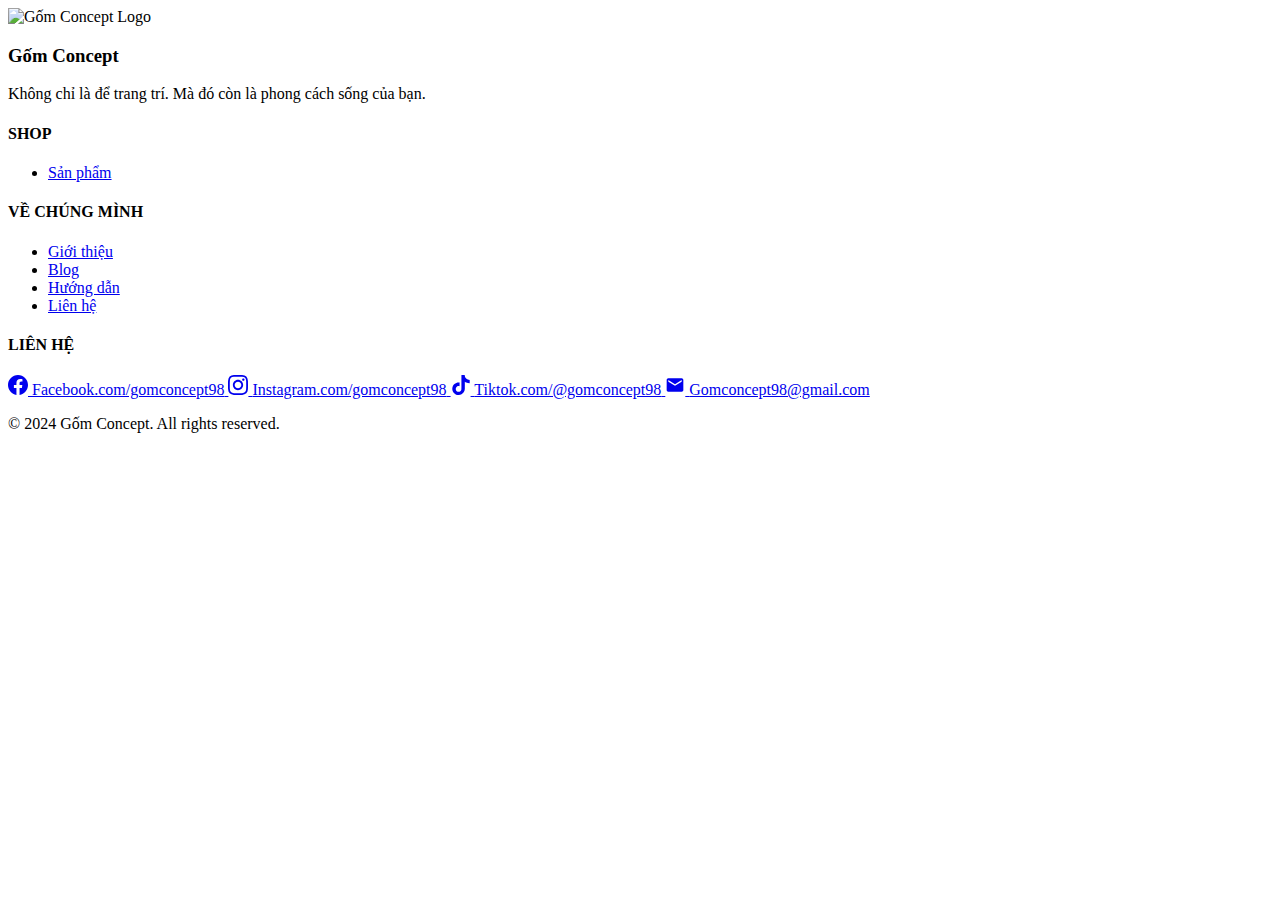
<file: src/main/resources/templates/fragments/footer.html>
<!DOCTYPE html>
<html xmlns:th="http://www.thymeleaf.org">
<body>
    <footer th:fragment="footer" class="footer">
        <div class="footer-container">
            <!-- Logo bên trái -->
            <div class="footer-logo">
                <div class="footer-logo-image">
                    <img th:src="@{/img/logo.jpg}" alt="Gốm Concept Logo" class="logo-img">
                </div>
                <div class="footer-logo-text">
                    <h3>Gốm Concept</h3>
                    <p>Không chỉ là để trang trí. Mà đó còn là phong cách sống của bạn.</p>
                </div>
            </div>
            
            <!-- Shop Links -->
            <div class="footer-section">
                <h4>SHOP</h4>
                <ul class="footer-links">
                    <li><a href="/products">Sản phẩm</a></li>
                </ul>
            </div>
            
            <!-- About Links -->
            <div class="footer-section">
                <h4>VỀ CHÚNG MÌNH</h4>
                <ul class="footer-links">
                    <li><a href="/about">Giới thiệu</a></li>
                    <li><a href="/blog">Blog</a></li>
                    <li><a href="/tutorials">Hướng dẫn</a></li>
                    <li><a href="/contact">Liên hệ</a></li>
                </ul>
            </div>
            
            <!-- Social & Contact -->
            <div class="footer-section">
                <h4>LIÊN HỆ</h4>
                <div class="footer-social">
                    <a href="https://facebook.com/gomconcept98" class="social-link" target="_blank">
                        <span class="social-icon">
                            <svg width="20" height="20" viewBox="0 0 24 24" fill="currentColor">
                                <path d="M24 12.073c0-6.627-5.373-12-12-12s-12 5.373-12 12c0 5.99 4.388 10.954 10.125 11.854v-8.385H7.078v-3.47h3.047V9.43c0-3.007 1.792-4.669 4.533-4.669 1.312 0 2.686.235 2.686.235v2.953H15.83c-1.491 0-1.956.925-1.956 1.874v2.25h3.328l-.532 3.47h-2.796v8.385C19.612 23.027 24 18.062 24 12.073z"/>
                            </svg>
                        </span>
                        <span class="social-text">Facebook.com/gomconcept98</span>
                    </a>
                    <a href="https://instagram.com/gomconcept98" class="social-link" target="_blank">
                        <span class="social-icon">
                            <svg width="20" height="20" viewBox="0 0 24 24" fill="currentColor">
                                <path d="M12 2.163c3.204 0 3.584.012 4.85.07 3.252.148 4.771 1.691 4.919 4.919.058 1.265.069 1.645.069 4.849 0 3.205-.012 3.584-.069 4.849-.149 3.225-1.664 4.771-4.919 4.919-1.266.058-1.644.07-4.85.07-3.204 0-3.584-.012-4.849-.07-3.26-.149-4.771-1.699-4.919-4.92-.058-1.265-.07-1.644-.07-4.849 0-3.204.013-3.583.07-4.849.149-3.227 1.664-4.771 4.919-4.919 1.266-.057 1.645-.069 4.849-.069zm0-2.163c-3.259 0-3.667.014-4.947.072-4.358.2-6.78 2.618-6.98 6.98-.059 1.281-.073 1.689-.073 4.948 0 3.259.014 3.668.072 4.948.2 4.358 2.618 6.78 6.98 6.98 1.281.058 1.689.072 4.948.072 3.259 0 3.668-.014 4.948-.072 4.354-.2 6.782-2.618 6.979-6.98.059-1.28.073-1.689.073-4.948 0-3.259-.014-3.667-.072-4.947-.196-4.354-2.617-6.78-6.979-6.98-1.281-.059-1.69-.073-4.949-.073zm0 5.838c-3.403 0-6.162 2.759-6.162 6.162s2.759 6.163 6.162 6.163 6.162-2.759 6.162-6.163c0-3.403-2.759-6.162-6.162-6.162zm0 10.162c-2.209 0-4-1.79-4-4 0-2.209 1.791-4 4-4s4 1.791 4 4c0 2.21-1.791 4-4 4zm6.406-11.845c-.796 0-1.441.645-1.441 1.44s.645 1.44 1.441 1.44c.795 0 1.439-.645 1.439-1.44s-.644-1.44-1.439-1.44z"/>
                            </svg>
                        </span>
                        <span class="social-text">Instagram.com/gomconcept98</span>
                    </a>
                    <a href="https://tiktok.com/@gomconcept98" class="social-link" target="_blank">
                        <span class="social-icon">
                            <svg width="20" height="20" viewBox="0 0 24 24" fill="currentColor">
                                <path d="M12.525.02c1.31-.02 2.61-.01 3.91-.02.08 1.53.63 3.09 1.75 4.17 1.12 1.11 2.7 1.62 4.24 1.79v4.03c-1.44-.05-2.89-.35-4.2-.97-.57-.26-1.1-.59-1.62-.93-.01 2.92.01 5.84-.02 8.75-.08 1.4-.54 2.79-1.35 3.94-1.31 1.92-3.58 3.17-5.91 3.21-1.43.08-2.86-.31-4.08-1.03-2.02-1.19-3.44-3.37-3.65-5.71-.02-.5-.03-1-.01-1.49.18-1.9 1.12-3.72 2.58-4.96 1.66-1.44 3.98-2.13 6.15-1.72.02 1.48-.04 2.96-.04 4.44-.99-.32-2.15-.23-3.02.37-.63.41-1.11 1.04-1.36 1.75-.21.51-.15 1.07-.14 1.61.24 1.64 1.82 3.02 3.5 2.87 1.12-.01 2.19-.66 2.77-1.61.19-.33.4-.67.41-1.06.1-1.79.06-3.57.07-5.36.01-4.03-.01-8.05.02-12.07z"/>
                            </svg>
                        </span>
                        <span class="social-text">Tiktok.com/@gomconcept98</span>
                    </a>
                    <a href="mailto:info@gomconcept.com" class="social-link">
                        <span class="social-icon">
                            <svg width="20" height="20" viewBox="0 0 24 24" fill="currentColor">
                                <path d="M20 4H4c-1.1 0-1.99.9-1.99 2L2 18c0 1.1.9 2 2 2h16c1.1 0 2-.9 2-2V6c0-1.1-.9-2-2-2zm0 4l-8 5-8-5V6l8 5 8-5v2z"/>
                            </svg>
                        </span>
                        <span class="social-text">Gomconcept98@gmail.com</span>
                    </a>
                </div>
            </div>
        </div>
        
        <!-- Copyright -->
        <div class="footer-bottom">
            <div class="footer-container">
                <p>&copy; 2024 Gốm Concept. All rights reserved.</p>
            </div>
        </div>
    </footer>
</body>
</html>
</file>
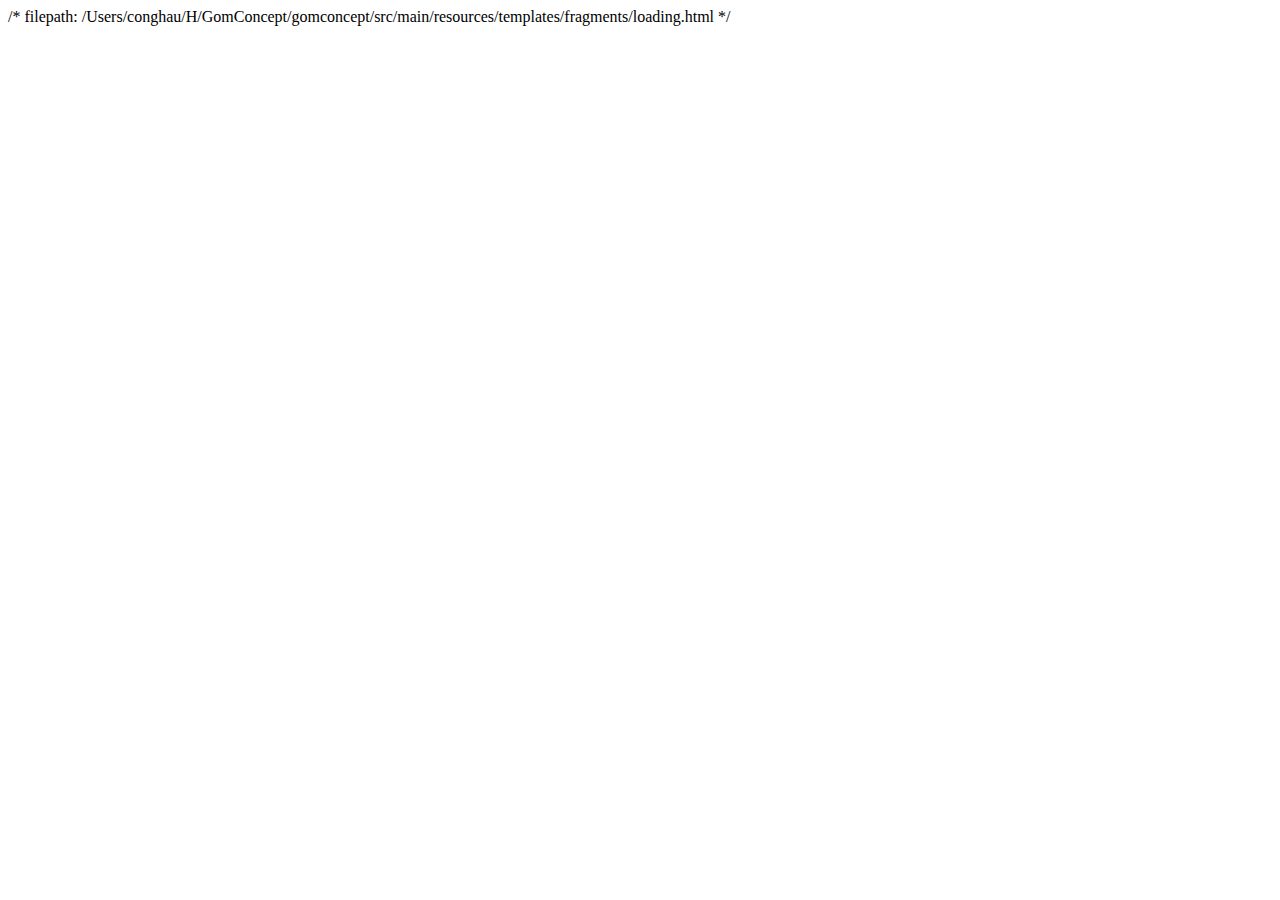
<file: src/main/resources/templates/fragments/loading.html>
/* filepath: /Users/conghau/H/GomConcept/gomconcept/src/main/resources/templates/fragments/loading.html */
<!DOCTYPE html>
<html xmlns:th="http://www.thymeleaf.org">
<body>
    <!-- Loading Screen -->
    <div th:fragment="loading" id="loading-screen" class="loading-screen" style="position: fixed; top: 0; left: 0; width: 100%; height: 100%; background: #ffffff; display: flex; align-items: center; justify-content: center; z-index: 9999; transition: opacity 0.5s ease;">
        <div class="loading-container">
            <div class="loading-logo">
                <img th:src="@{/img/logo.jpg}" alt="Gốm Concept" class="loading-logo-img" style="width: 80px; height: 80px; object-fit: cover; border-radius: 12px;">
            </div>
            <div class="loading-spinner">
                <div class="spinner" style="width: 40px; height: 40px; border: 3px solid rgba(76, 53, 35, 0.1); border-top: 3px solid #4c3523; border-radius: 50%; animation: spin 1s linear infinite;"></div>
            </div>
            <div class="loading-text">
                <h3>Gốm Concept</h3>
                <p>Đang tải...</p>
            </div>
        </div>
    </div>

    <style>
        @keyframes spin {
            0% { transform: rotate(0deg); }
            100% { transform: rotate(360deg); }
        }
        .loading-screen.hidden {
            opacity: 0;
            visibility: hidden;
            pointer-events: none;
        }
    </style>

    <script>
        window.addEventListener('load', function() {
            const loadingScreen = document.getElementById('loading-screen');
            if (loadingScreen) {
                setTimeout(() => {
                    loadingScreen.style.opacity = '0';
                    setTimeout(() => {
                        loadingScreen.style.display = 'none';
                    }, 500);
                }, 500);
            }
        });
    </script>
</body>
</html>
</file>
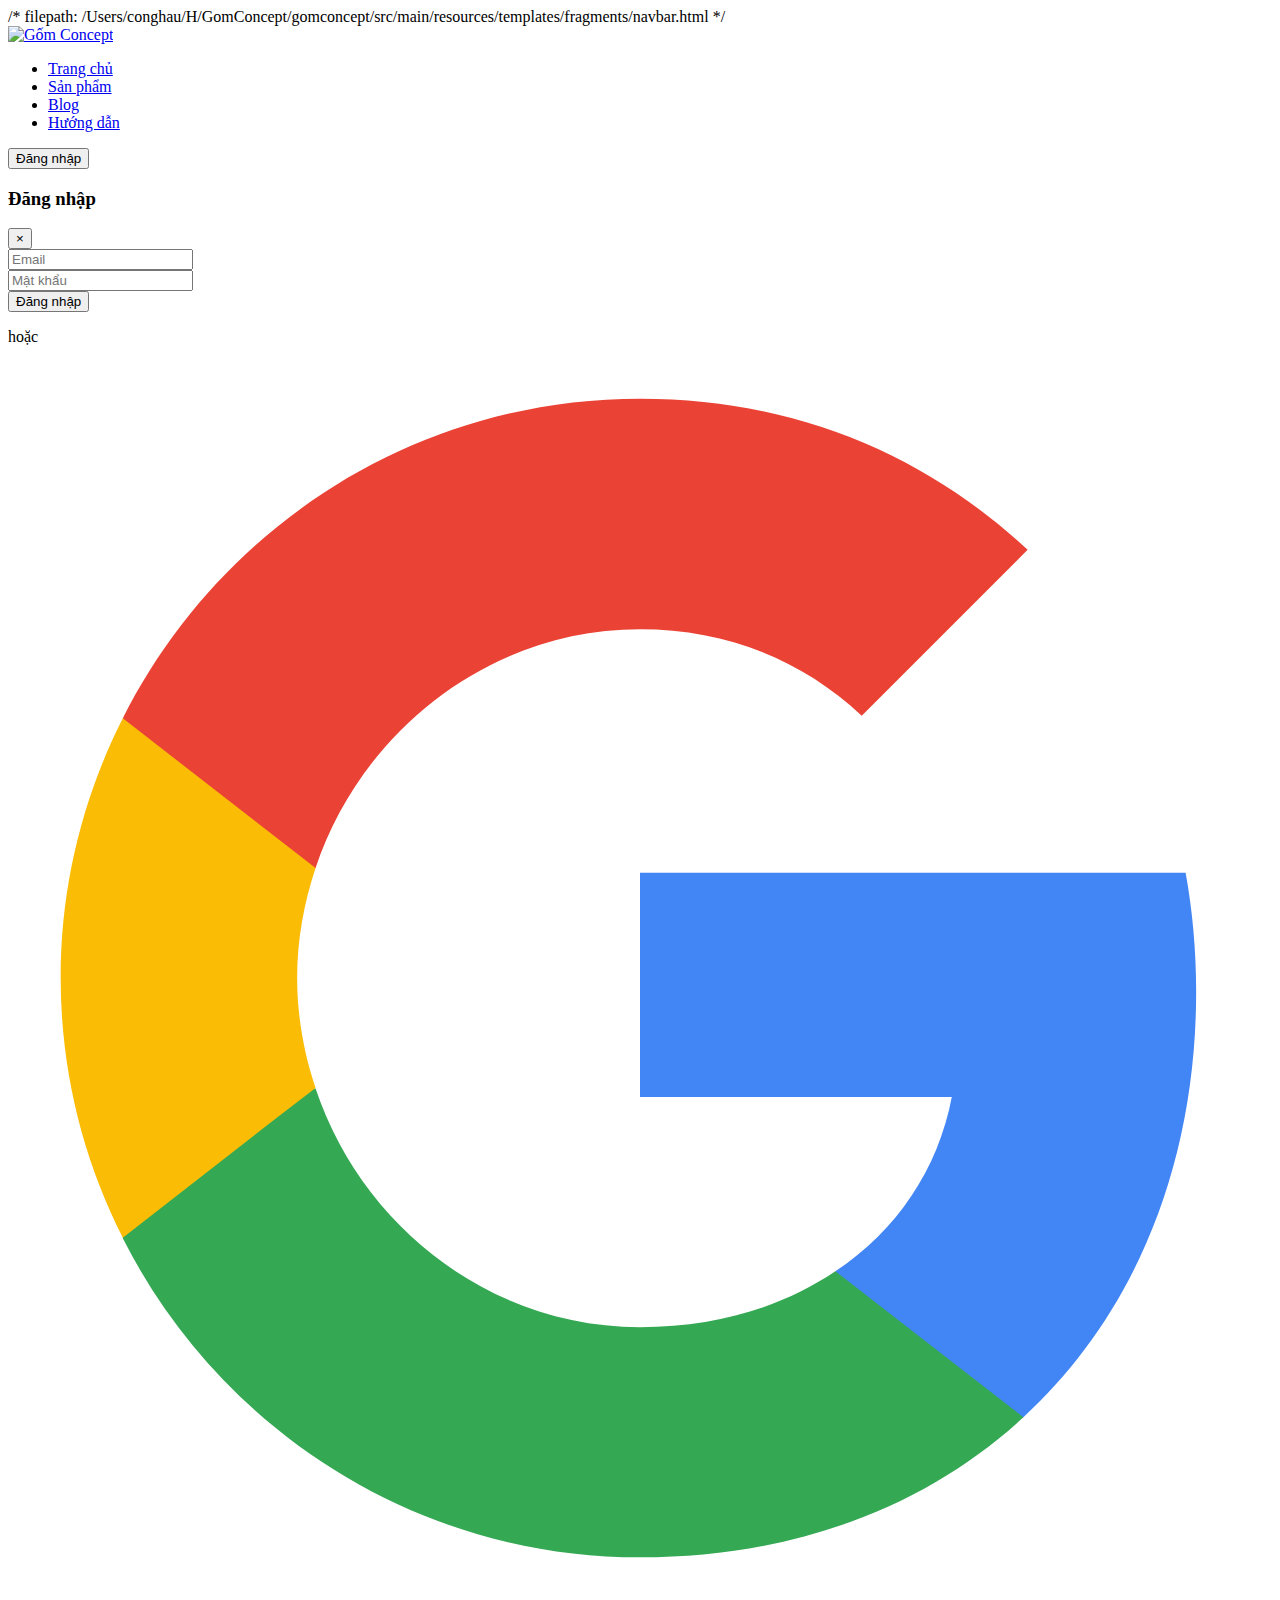
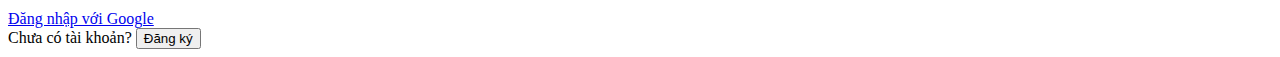
<file: src/main/resources/templates/fragments/navbar.html>
/* filepath: /Users/conghau/H/GomConcept/gomconcept/src/main/resources/templates/fragments/navbar.html */
<!DOCTYPE html>
<html xmlns:th="http://www.thymeleaf.org">
<body>
    <nav th:fragment="navbar" class="navbar">
        <div class="navbar-container">
            <div class="navbar-logo">
                <a href="/">
                    <img th:src="@{/img/logo.jpg}" alt="Gốm Concept" class="logo-img">
                </a>
            </div>
            
            <div class="navbar-menu">
                <ul class="navbar-nav">
                    <li><a href="/" class="nav-link">Trang chủ</a></li>
                    <li><a href="/products" class="nav-link">Sản phẩm</a></li>
                    <li><a href="/blog" class="nav-link">Blog</a></li>
                    <li><a href="/tutorials" class="nav-link">Hướng dẫn</a></li>
                </ul>
            </div>
            
            <div id="navbar-guest" class="navbar-login">
                <button id="loginBtn" class="login-btn">Đăng nhập</button>
            </div>

            <div id="navbar-user" class="navbar-user" style="display: none;">
                <div class="user-info">
                    <span id="userName" class="user-name">User Name</span>
                    <div class="user-dropdown">
                        <button class="user-avatar" id="userDropdownBtn">
                            <i class="fas fa-user-circle"></i>
                        </button>
                        <div class="dropdown-menu" id="userDropdownMenu">
                            <a href="/profile" class="dropdown-item">
                                <i class="fas fa-user"></i> Hồ sơ
                            </a>
                            <a href="/orders" class="dropdown-item">
                                <i class="fas fa-shopping-bag"></i> Đơn hàng
                            </a>
                            <!-- Admin menu -->
                            <div id="adminMenu" style="display: none;">
                                <hr class="dropdown-divider">
                                <a href="/admin/dashboard" class="dropdown-item admin-item">
                                    <i class="fas fa-tachometer-alt"></i> Quản trị
                                </a>
                                <a href="/admin/users" class="dropdown-item admin-item">
                                    <i class="fas fa-users"></i> Quản lý user
                                </a>
                                <a href="/hbt/products" class="dropdown-item admin-item">
                                    <i class="fas fa-box"></i> Quản lý sản phẩm
                                </a>
                            </div>
                            <hr class="dropdown-divider">
                            <button id="logoutBtn" class="dropdown-item logout-item">
                                <i class="fas fa-sign-out-alt"></i> Đăng xuất
                            </button>
                        </div>
                    </div>
                </div>
            </div>
        </div>
    </nav>

    <!-- Auth Widgets (giữ nguyên) -->
    <div th:fragment="auth-widgets">
        <div id="loginWidget" class="login-widget-overlay">
            <div class="login-widget">
                <div class="login-widget-header">
                    <h3>Đăng nhập</h3>
                    <button id="closeLogin" class="close-btn">&times;</button>
                </div>
                
                <div class="login-widget-body">
                    <form id="loginForm" class="auth-form">
                        <div class="form-group">
                            <input type="email" id="loginEmail" placeholder="Email" required>
                        </div>
                        <div class="form-group">
                            <input type="password" id="loginPassword" placeholder="Mật khẩu" required>
                        </div>
                        <button type="submit" class="auth-btn primary">Đăng nhập</button>
                    </form>
                    
                    <div class="auth-divider">
                        <span>hoặc</span>
                    </div>
                    
                    <a href="/oauth2/authorization/google" class="auth-btn google">
                        <svg class="google-icon" viewBox="0 0 24 24">
                            <path fill="#4285F4" d="M22.56 12.25c0-.78-.07-1.53-.2-2.25H12v4.26h5.92c-.26 1.37-1.04 2.53-2.21 3.31v2.77h3.57c2.08-1.92 3.28-4.74 3.28-8.09z"/>
                            <path fill="#34A853" d="M12 23c2.97 0 5.46-.98 7.28-2.66l-3.57-2.77c-.98.66-2.23 1.06-3.71 1.06-2.86 0-5.29-1.93-6.16-4.53H2.18v2.84C3.99 20.53 7.7 23 12 23z"/>
                            <path fill="#FBBC05" d="M5.84 14.09c-.22-.66-.35-1.36-.35-2.09s.13-1.43.35-2.09V7.07H2.18C1.43 8.55 1 10.22 1 12s.43 3.45 1.18 4.93l2.85-2.22.81-.62z"/>
                            <path fill="#EA4335" d="M12 5.38c1.62 0 3.06.56 4.21 1.64l3.15-3.15C17.45 2.09 14.97 1 12 1 7.7 1 3.99 3.47 2.18 7.07l3.66 2.84c.87-2.6 3.3-4.53 6.16-4.53z"/>
                        </svg>
                        Đăng nhập với Google
                    </a>
                    
                    <div class="auth-switch">
                        <span>Chưa có tài khoản? </span>
                        <button id="switchToRegister" class="switch-btn">Đăng ký</button>
                    </div>
                </div>
            </div>
        </div>

        <div id="registerWidget" class="login-widget-overlay" style="display: none;">
            <div class="login-widget">
                <div class="login-widget-header">
                    <h3>Đăng ký</h3>
                    <button id="closeRegister" class="close-btn">&times;</button>
                </div>
                
                <div class="login-widget-body">
                    <form id="registerForm" class="auth-form">
                        <div class="form-group">
                            <input type="text" id="registerName" placeholder="Họ và tên" required>
                        </div>
                        <div class="form-group">
                            <input type="email" id="registerEmail" placeholder="Email" required>
                        </div>
                        <div class="form-group">
                            <input type="password" id="registerPassword" placeholder="Mật khẩu" required>
                        </div>
                        <div class="form-group">
                            <input type="password" id="confirmPassword" placeholder="Xác nhận mật khẩu" required>
                        </div>
                        <button type="submit" class="auth-btn primary">Đăng ký</button>
                    </form>

                    <div class="auth-divider">
                        <span>hoặc</span>
                    </div>

                    <a href="/oauth2/authorization/google" class="auth-btn google">
                        <svg class="google-icon" viewBox="0 0 24 24">
                            <path fill="#4285F4" d="M22.56 12.25c0-.78-.07-1.53-.2-2.25H12v4.26h5.92c-.26 1.37-1.04 2.53-2.21 3.31v2.77h3.57c2.08-1.92 3.28-4.74 3.28-8.09z"/>
                            <path fill="#34A853" d="M12 23c2.97 0 5.46-.98 7.28-2.66l-3.57-2.77c-.98.66-2.23 1.06-3.71 1.06-2.86 0-5.29-1.93-6.16-4.53H2.18v2.84C3.99 20.53 7.7 23 12 23z"/>
                            <path fill="#FBBC05" d="M5.84 14.09c-.22-.66-.35-1.36-.35-2.09s.13-1.43.35-2.09V7.07H2.18C1.43 8.55 1 10.22 1 12s.43 3.45 1.18 4.93l2.85-2.22.81-.62z"/>
                            <path fill="#EA4335" d="M12 5.38c1.62 0 3.06.56 4.21 1.64l3.15-3.15C17.45 2.09 14.97 1 12 1 7.7 1 3.99 3.47 2.18 7.07l3.66 2.84c.87-2.6 3.3-4.53 6.16-4.53z"/>
                        </svg>
                        Đăng ký với Google
                    </a>

                    <div class="auth-switch">
                        <span>Đã có tài khoản? </span>
                        <button id="switchToLogin" class="switch-btn">Đăng nhập</button>
                    </div>
                </div>
            </div>
        </div>
    </div>
</body>
</html>
</file>
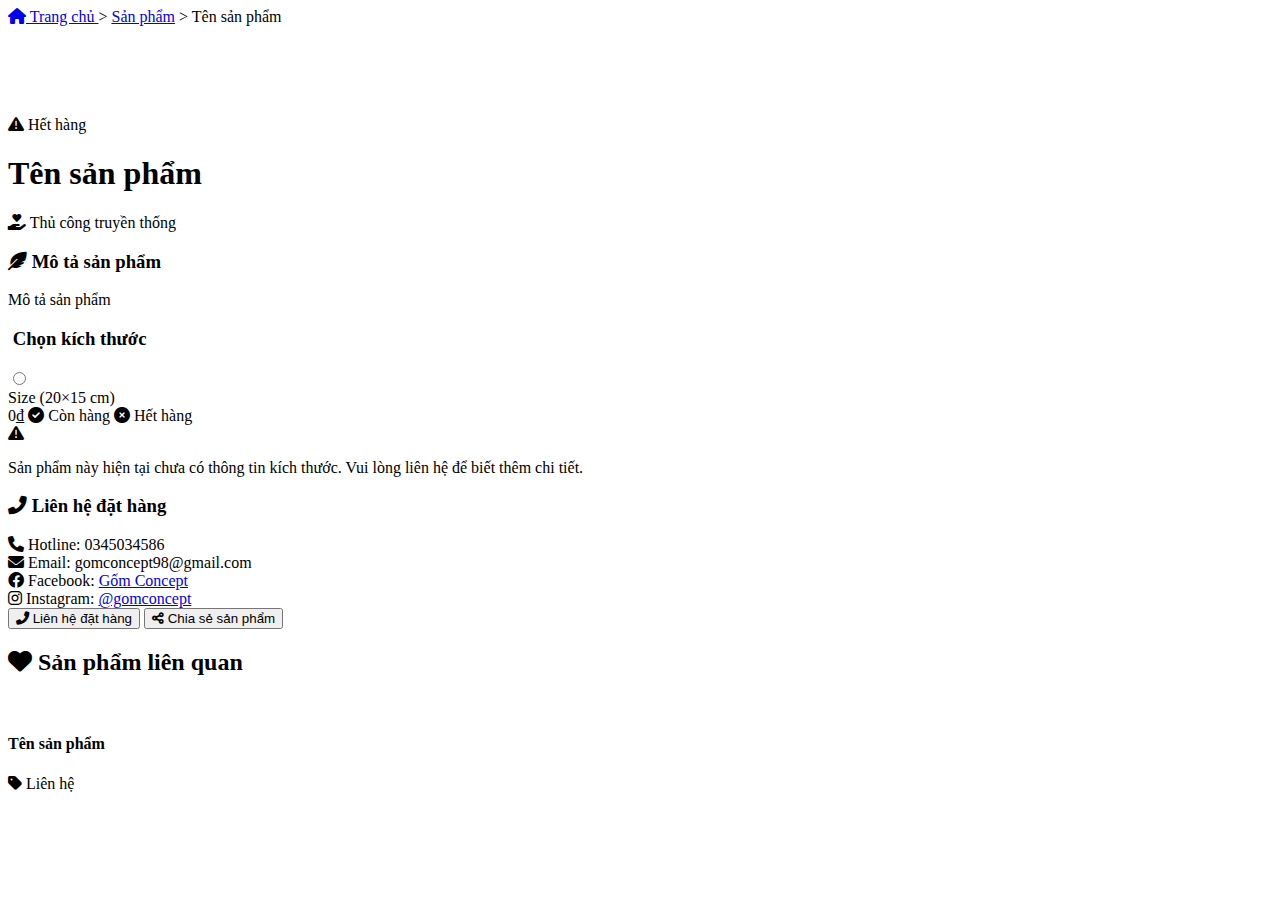
<file: src/main/resources/templates/product/product_detail.html>
<!DOCTYPE html>
<html lang="vi" xmlns:th="http://www.thymeleaf.org"
      xmlns:sec="http://www.thymeleaf.org/extras/spring-security">
<head>
    <meta charset="UTF-8">
    <meta name="viewport" content="width=device-width, initial-scale=1.0">
    <title th:text="${product.tenSanPham} + ' - Chi tiết sản phẩm'">Chi tiết sản phẩm</title>
    <link rel="stylesheet" th:href="@{/css/product_detail.css}">
    <link rel="preconnect" href="https://fonts.googleapis.com">
    <link rel="preconnect" href="https://fonts.gstatic.com" crossorigin>
    <link href="https://fonts.googleapis.com/css2?family=Crimson+Text:wght@400;600;700&family=Lora:wght@400;500;600;700&family=PT+Serif:wght@400;700&display=swap" rel="stylesheet">
    <link rel="stylesheet" href="https://cdnjs.cloudflare.com/ajax/libs/font-awesome/6.0.0/css/all.min.css">
    <div th:replace="fragments/scripts :: scripts"></div>
</head>
<body data-page="product-detail">
    
    <!-- Hidden data for JavaScript -->
    <div id="productData" style="display: none;"
         th:data-id="${product.maSanPham}"
         th:data-name="${product.tenSanPham}"
         th:data-slug="${product.slug}"
         th:data-description="${product.moTa}"
         th:data-main-image="${product.hinhAnhHienThi}"
         th:data-image2="${product.hinhAnh2}"
         th:data-image3="${product.hinhAnh3}"
         th:data-image4="${product.hinhAnh4}">
    </div>

    <!-- Product Details Data -->
    <div id="productDetailsData" style="display: none;">
        <div th:each="detail, detailStat : ${productDetails}" 
             class="product-detail-item"
             th:data-id="${detail.maChiTiet}"
             th:data-size="${detail.kichThuoc}"
             th:data-price="${detail.giaTien}"
             th:data-height="${detail.chieuCao}"
             th:data-width="${detail.chieuRong}"
             th:data-stock="${detail.soLuongTrongKho}">
        </div>
    </div>

    <div th:replace="fragments/navbar :: navbar"></div>

    <div class="product-detail-container">
        <!-- Breadcrumb -->
        <nav class="breadcrumb">
            <a href="/" class="breadcrumb-item">
                <i class="fas fa-home"></i> Trang chủ
            </a>
            <span class="breadcrumb-separator">></span>
            <a href="/products" class="breadcrumb-item">Sản phẩm</a>
            <span class="breadcrumb-separator">></span>
            <span class="breadcrumb-item active" th:text="${product.tenSanPham}">Tên sản phẩm</span>
        </nav>

        <div class="product-detail-content">
            <!-- Product Images -->
            <div class="product-images">
                <!-- Thumbnail Images - Left Side -->
                <div class="thumbnail-images">
                    <div class="thumbnail-wrapper">
                        <img class="thumbnail active" 
                             th:src="${product.hinhAnhHienThi != null and !product.hinhAnhHienThi.empty ? product.hinhAnhHienThi : '/images/default-product.jpg'}"
                             th:alt="${product.tenSanPham} + ' - Hình 1'"
                             data-action="change-image"
                             tabindex="0">
                    </div>
                    
                    <div class="thumbnail-wrapper" th:if="${product.hinhAnh2 != null and !product.hinhAnh2.empty}">
                        <img class="thumbnail" 
                             th:src="${product.hinhAnh2}"
                             th:alt="${product.tenSanPham} + ' - Hình 2'"
                             data-action="change-image"
                             tabindex="0">
                    </div>
                    
                    <div class="thumbnail-wrapper" th:if="${product.hinhAnh3 != null and !product.hinhAnh3.empty}">
                        <img class="thumbnail" 
                             th:src="${product.hinhAnh3}"
                             th:alt="${product.tenSanPham} + ' - Hình 3'"
                             data-action="change-image"
                             tabindex="0">
                    </div>
                    
                    <div class="thumbnail-wrapper" th:if="${product.hinhAnh4 != null and !product.hinhAnh4.empty}">
                        <img class="thumbnail" 
                             th:src="${product.hinhAnh4}"
                             th:alt="${product.tenSanPham} + ' - Hình 4'"
                             data-action="change-image"
                             tabindex="0">
                    </div>
                </div>

                <!-- Main Image -->
                <div class="main-image">
                    <img id="mainImage" 
                         th:src="${product.hinhAnhHienThi != null and !product.hinhAnhHienThi.empty ? product.hinhAnhHienThi : '/images/default-product.jpg'}" 
                         th:alt="${product.tenSanPham}">
                    
                    <div th:if="${product.tinhTrang}" class="product-badge out-of-stock">
                        <i class="fas fa-exclamation-triangle"></i>
                        Hết hàng
                    </div>
                </div>
            </div>

            <!-- Product Info -->
            <div class="product-info">
                <div class="product-header">
                    <h1 class="product-title" th:text="${product.tenSanPham}">Tên sản phẩm</h1>
                    <div class="handcrafted-badge">
                        <i class="fas fa-hand-holding-heart"></i>
                        <span>Thủ công truyền thống</span>
                    </div>
                </div>
                
                <!-- Product Description -->
                <div class="product-description">
                    <h3><i class="fas fa-feather-alt"></i> Mô tả sản phẩm</h3>
                    <p th:text="${product.moTa != null and !product.moTa.empty ? product.moTa : 'Sản phẩm gốm thủ công cao cấp, được làm bằng tay với chất liệu gốm tự nhiên. Thiết kế tinh xảo, mang đậm dấu ấn cá nhân của nghệ nhân, phù hợp để trang trí nhà cửa hoặc làm quà tặng ý nghĩa.'}">
                        Mô tả sản phẩm
                    </p>
                </div>

                <!-- Size Selection -->
                <div class="size-selection" th:if="${productDetails != null and !productDetails.empty}">
                    <h3><i class="fas fa-rulers"></i> Chọn kích thước</h3>
                    <div class="size-options">
                        <div th:each="detail, iterStat : ${productDetails}" 
                             class="size-option"
                             th:classappend="${detail.soLuongTrongKho == 0 ? ' out-of-stock' : ''}"
                             th:data-size="${detail.kichThuoc}"
                             th:data-price="${detail.giaTien}"
                             th:data-height="${detail.chieuCao}"
                             th:data-width="${detail.chieuRong}"
                             th:data-stock="${detail.soLuongTrongKho}"
                             data-action="select-size">
                            
                            <input type="radio" name="size" 
                                   th:value="${detail.kichThuoc}" 
                                   th:id="'size-' + ${detail.kichThuoc}" 
                                   th:checked="${iterStat.first and detail.soLuongTrongKho > 0}"
                                   th:disabled="${detail.soLuongTrongKho == 0}">
                            
                            <label th:for="'size-' + ${detail.kichThuoc}" class="size-label">
                                <div class="size-info">
                                    <span class="size-name" th:text="'Size ' + ${detail.kichThuoc}">Size</span>
                                    <span class="size-dimensions" th:text="'(' + ${detail.chieuCao} + ' × ' + ${detail.chieuRong} + ' cm)'">
                                        (20×15 cm)
                                    </span>
                                </div>
                                <div class="size-price-status">
                                    <span class="size-price" th:text="${#numbers.formatDecimal(detail.giaTien, 1, 'COMMA', 0, 'POINT')} + '₫'">0₫</span>
                                    <span th:if="${detail.soLuongTrongKho > 0}" class="size-status in-stock">
                                        <i class="fas fa-check-circle"></i> Còn hàng
                                    </span>
                                    <span th:if="${detail.soLuongTrongKho == 0}" class="size-status out-of-stock">
                                        <i class="fas fa-times-circle"></i> Hết hàng
                                    </span>
                                </div>
                            </label>
                        </div>
                    </div>
                </div>

                <!-- No Size Available -->
                <div class="no-size-message" th:if="${productDetails == null or productDetails.empty}">
                    <div class="alert alert-warning">
                        <i class="fas fa-exclamation-triangle"></i>
                        <p>Sản phẩm này hiện tại chưa có thông tin kích thước. Vui lòng liên hệ để biết thêm chi tiết.</p>
                    </div>
                </div>

                <!-- Contact Information -->
                <div class="contact-info">
                    <h3><i class="fas fa-phone-alt"></i> Liên hệ đặt hàng</h3>
                    <div class="contact-methods">
                        <div class="contact-item">
                            <i class="fas fa-phone"></i>
                            <span>Hotline: <a>0345034586</a></span>
                        </div>
                        <div class="contact-item">
                            <i class="fas fa-envelope"></i>
                            <span>Email: <a>gomconcept98@gmail.com</a></span>
                        </div>
                        <div class="contact-item">
                            <i class="fab fa-facebook"></i>
                            <span>Facebook: <a href="https://facebook.com/gomconcept98" target="_blank">Gốm Concept</a></span>
                        </div>
                        <div class="contact-item">
                            <i class="fab fa-instagram"></i>
                            <span>Instagram: <a href="https://instagram.com/gomconcept98" target="_blank">@gomconcept</a></span>
                        </div>
                    </div>
                </div>

                <!-- Action Buttons -->
                <div class="action-buttons">
                    <button class="btn btn-primary" data-action="contact-order" title="Liên hệ đặt hàng ngay">
                        <i class="fas fa-phone-alt"></i>
                        Liên hệ đặt hàng
                    </button>
                    
                    <button class="btn btn-secondary" data-action="share-product" title="Chia sẻ sản phẩm">
                        <i class="fas fa-share-alt"></i>
                        Chia sẻ sản phẩm
                    </button>
                </div>
            </div>
        </div>

        <!-- Related Products -->
        <div class="related-products" th:if="${relatedProducts != null and !relatedProducts.empty}">
            <h2><i class="fas fa-heart"></i> Sản phẩm liên quan</h2>
            <div class="related-products-grid">
                <div th:each="related : ${relatedProducts}" class="related-product-card">
                    <a th:href="@{/products/{slug}(slug=${related.slug})}" th:title="${related.tenSanPham}">
                        <div class="product-image">
                            <img th:src="${related.hinhAnhHienThi != null and !related.hinhAnhHienThi.empty ? related.hinhAnhHienThi : '/images/default-product.jpg'}" 
                                 th:alt="${related.tenSanPham}"
                                 onerror="this.src='/images/default-product.jpg';"
                                 loading="lazy">
                        </div>
                        <div class="product-content">
                            <h4 th:text="${related.tenSanPham}">Tên sản phẩm</h4>
                            <p class="price">
                                <i class="fas fa-tag"></i>
                                Liên hệ
                            </p>
                        </div>
                    </a>
                </div>
            </div>
        </div>
    </div>

    <div th:replace="fragments/footer :: footer"></div>

    <!-- Scripts -->
    <script th:src="@{/js/product_detail.js}"></script>
</body>
</html>
</file>
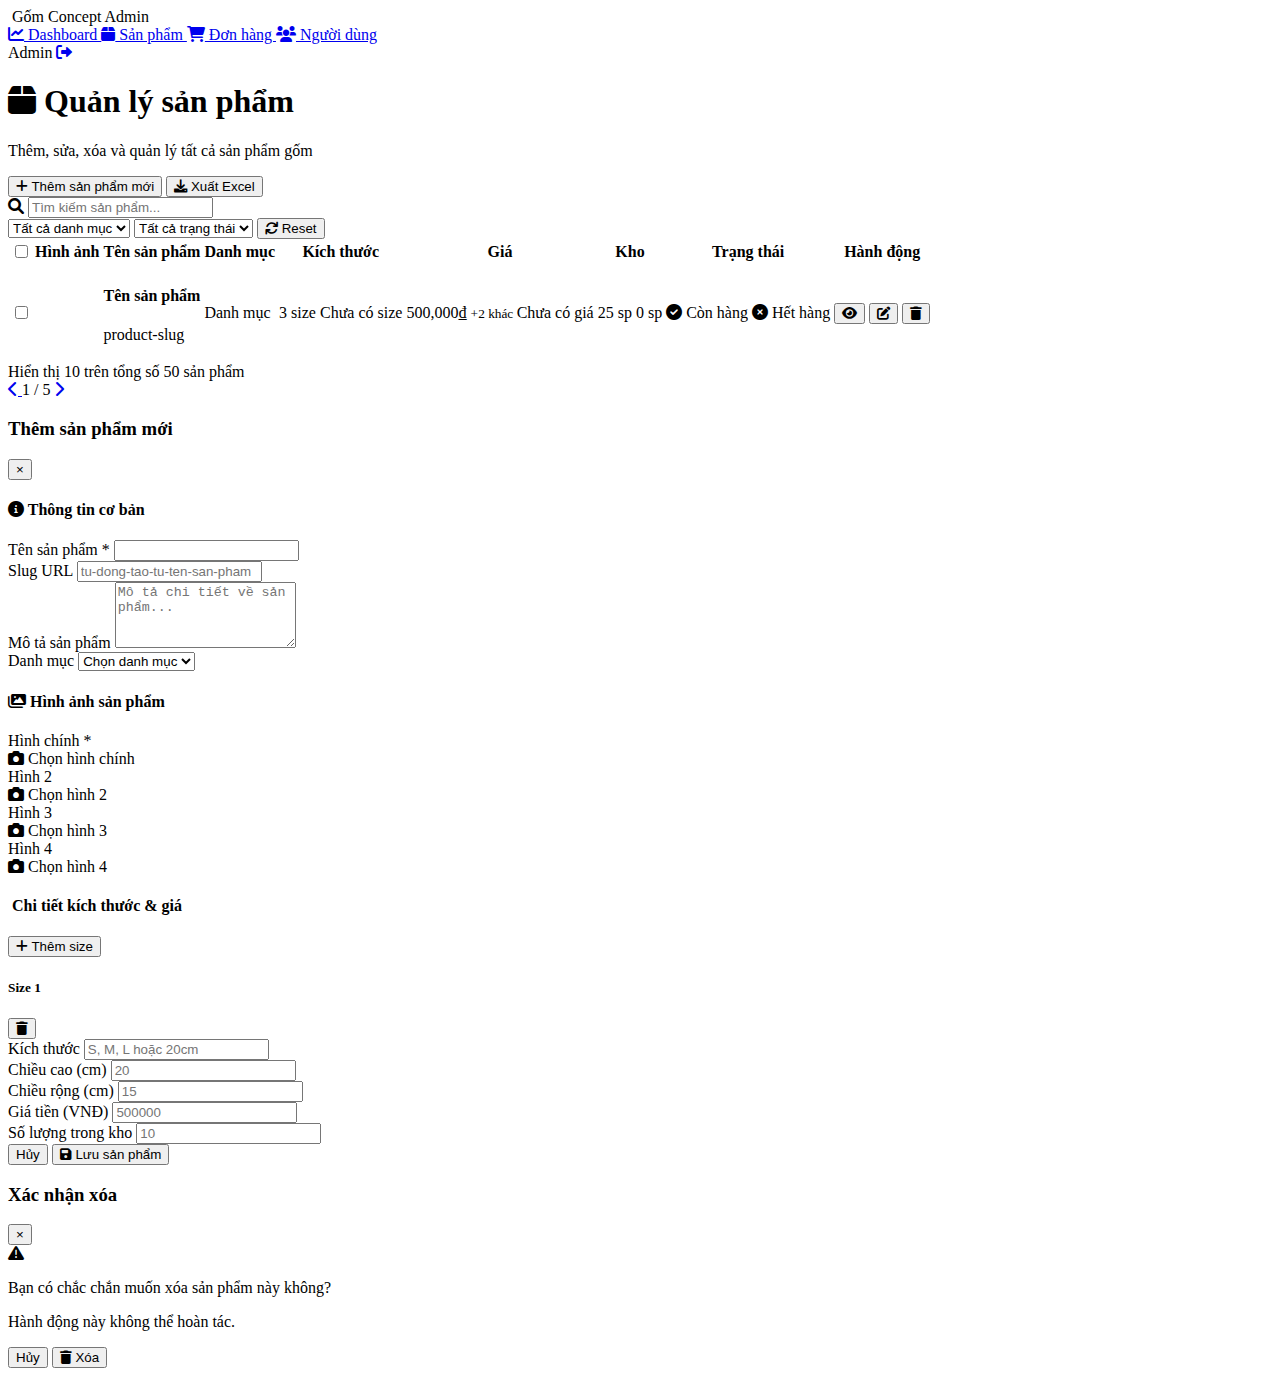
<file: src/main/resources/templates/product/product_management.html>
<!DOCTYPE html>
<html lang="vi" xmlns:th="http://www.thymeleaf.org"
      xmlns:sec="http://www.thymeleaf.org/extras/spring-security">
<head>
    <meta charset="UTF-8">
    <meta name="viewport" content="width=device-width, initial-scale=1.0">
    <title>Quản lý sản phẩm - Gốm Concept</title>
    <link rel="stylesheet" th:href="@{/css/admin/product_management.css}">
    <link rel="preconnect" href="https://fonts.googleapis.com">
    <link rel="preconnect" href="https://fonts.gstatic.com" crossorigin>
    <link href="https://fonts.googleapis.com/css2?family=Crimson+Text:wght@400;600;700&family=Lora:wght@400;500;600;700&family=PT+Serif:wght@400;700&display=swap" rel="stylesheet">
    <link rel="stylesheet" href="https://cdnjs.cloudflare.com/ajax/libs/font-awesome/6.0.0/css/all.min.css">
</head>
<body data-page="product-management">
    
    <!-- Admin Navbar -->
    <nav class="admin-navbar">
        <div class="navbar-container">
            <div class="navbar-brand">
                <i class="fas fa-vase-plant"></i>
                <span>Gốm Concept Admin</span>
            </div>
            
            <div class="navbar-menu">
                <a href="/admin/dashboard" class="nav-item">
                    <i class="fas fa-chart-line"></i> Dashboard
                </a>
                <a href="/admin/products" class="nav-item active">
                    <i class="fas fa-box"></i> Sản phẩm
                </a>
                <a href="/admin/orders" class="nav-item">
                    <i class="fas fa-shopping-cart"></i> Đơn hàng
                </a>
                <a href="/admin/users" class="nav-item">
                    <i class="fas fa-users"></i> Người dùng
                </a>
            </div>
            
            <div class="navbar-user">
                <span sec:authentication="name">Admin</span>
                <a href="/logout" class="logout-btn">
                    <i class="fas fa-sign-out-alt"></i>
                </a>
            </div>
        </div>
    </nav>

    <!-- Main Content -->
    <div class="admin-container">
        <!-- Header -->
        <div class="admin-header">
            <div class="header-content">
                <h1><i class="fas fa-box"></i> Quản lý sản phẩm</h1>
                <p>Thêm, sửa, xóa và quản lý tất cả sản phẩm gốm</p>
            </div>
            
            <div class="header-actions">
                <button class="btn btn-primary" onclick="openAddModal()">
                    <i class="fas fa-plus"></i> Thêm sản phẩm mới
                </button>
                <button class="btn btn-secondary" onclick="exportProducts()">
                    <i class="fas fa-download"></i> Xuất Excel
                </button>
            </div>
        </div>

        <!-- Filters & Search -->
        <div class="filter-section">
            <div class="search-box">
                <i class="fas fa-search"></i>
                <input type="text" id="searchInput" placeholder="Tìm kiếm sản phẩm..." onkeyup="filterProducts()">
            </div>
            
            <div class="filter-controls">
                <select id="categoryFilter" onchange="filterProducts()">
                    <option value="">Tất cả danh mục</option>
                    <option value="chau-cay">Chậu cây</option>
                    <option value="binh-hoa">Bình hoa</option>
                    <option value="trang-tri">Trang trí</option>
                </select>
                
                <select id="statusFilter" onchange="filterProducts()">
                    <option value="">Tất cả trạng thái</option>
                    <option value="active">Còn hàng</option>
                    <option value="out-of-stock">Hết hàng</option>
                </select>
                
                <button class="btn btn-outline" onclick="resetFilters()">
                    <i class="fas fa-refresh"></i> Reset
                </button>
            </div>
        </div>

        <!-- Products Table -->
        <div class="table-container">
            <table class="products-table">
                <thead>
                    <tr>
                        <th>
                            <input type="checkbox" id="selectAll" onchange="toggleSelectAll()">
                        </th>
                        <th>Hình ảnh</th>
                        <th>Tên sản phẩm</th>
                        <th>Danh mục</th>
                        <th>Kích thước</th>
                        <th>Giá</th>
                        <th>Kho</th>
                        <th>Trạng thái</th>
                        <th>Hành động</th>
                    </tr>
                </thead>
                <tbody id="productsTableBody">
                    <!-- Sample data - sẽ được replace bằng Thymeleaf -->
                    <tr th:each="product : ${products}" class="product-row" th:data-id="${product.maSanPham}">
                        <td>
                            <input type="checkbox" class="product-checkbox" th:value="${product.maSanPham}">
                        </td>
                        <td>
                            <div class="product-image">
                                <img th:src="${product.hinhAnhHienThi != null ? product.hinhAnhHienThi : '/images/default-product.jpg'}" 
                                     th:alt="${product.tenSanPham}"
                                     onerror="this.src='/images/default-product.jpg';">
                            </div>
                        </td>
                        <td>
                            <div class="product-info">
                                <h4 th:text="${product.tenSanPham}">Tên sản phẩm</h4>
                                <p th:text="${product.slug}">product-slug</p>
                            </div>
                        </td>
                        <td>
                            <span class="category-badge" th:text="${product.danhMuc != null ? product.danhMuc.tenDanhMuc : 'Chưa phân loại'}">
                                Danh mục
                            </span>
                        </td>
                        <td>
                            <div class="size-info">
                                <span th:if="${product.productDetails != null and !product.productDetails.empty}" 
                                      th:text="${#lists.size(product.productDetails)} + ' size'">
                                    3 size
                                </span>
                                <span th:if="${product.productDetails == null or product.productDetails.empty}" 
                                      class="text-muted">
                                    Chưa có size
                                </span>
                            </div>
                        </td>
                        <td>
                            <div class="price-info">
                                <span th:if="${product.productDetails != null and !product.productDetails.empty}">
                                    <span th:text="${#numbers.formatDecimal(product.productDetails[0].giaTien, 1, 'COMMA', 0, 'POINT')} + '₫'">
                                        500,000₫
                                    </span>
                                    <small th:if="${#lists.size(product.productDetails) > 1}">
                                        +<span th:text="${#lists.size(product.productDetails) - 1}">2</span> khác
                                    </small>
                                </span>
                                <span th:if="${product.productDetails == null or product.productDetails.empty}" 
                                      class="text-muted">
                                    Chưa có giá
                                </span>
                            </div>
                        </td>
                        <td>
                            <div class="stock-info">
                                <span th:if="${product.productDetails != null and !product.productDetails.empty}">
                                    <span th:text="${product.productDetails.![soLuongTrongKho].sum()}">25</span> sp
                                </span>
                                <span th:if="${product.productDetails == null or product.productDetails.empty}" 
                                      class="text-muted">
                                    0 sp
                                </span>
                            </div>
                        </td>
                        <td>
                            <span th:if="${product.tinhTrang == false}" class="status-badge status-active">
                                <i class="fas fa-check-circle"></i> Còn hàng
                            </span>
                            <span th:if="${product.tinhTrang == true}" class="status-badge status-inactive">
                                <i class="fas fa-times-circle"></i> Hết hàng
                            </span>
                        </td>
                        <td>
                            <div class="action-buttons">
                                <button class="btn-icon btn-view" th:onclick="'viewProduct(' + ${product.maSanPham} + ')'" title="Xem chi tiết">
                                    <i class="fas fa-eye"></i>
                                </button>
                                <button class="btn-icon btn-edit" th:onclick="'editProduct(' + ${product.maSanPham} + ')'" title="Chỉnh sửa">
                                    <i class="fas fa-edit"></i>
                                </button>
                                <button class="btn-icon btn-delete" th:onclick="'deleteProduct(' + ${product.maSanPham} + ')'" title="Xóa">
                                    <i class="fas fa-trash"></i>
                                </button>
                            </div>
                        </td>
                    </tr>
                </tbody>
            </table>
        </div>

        <!-- Bulk Actions -->
        <div class="bulk-actions" id="bulkActions" style="display: none;">
            <div class="selected-count">
                <span id="selectedCount">0</span> sản phẩm được chọn
            </div>
            <div class="bulk-buttons">
                <button class="btn btn-warning" onclick="bulkUpdateStatus('active')">
                    <i class="fas fa-check"></i> Kích hoạt
                </button>
                <button class="btn btn-secondary" onclick="bulkUpdateStatus('inactive')">
                    <i class="fas fa-pause"></i> Tạm dừng
                </button>
                <button class="btn btn-danger" onclick="bulkDelete()">
                    <i class="fas fa-trash"></i> Xóa
                </button>
            </div>
        </div>

        <!-- Pagination -->
        <div class="pagination-container">
            <div class="pagination-info">
                Hiển thị <span th:text="${#lists.size(products)}">10</span> trên tổng số <span th:text="${totalProducts}">50</span> sản phẩm
            </div>
            <div class="pagination">
                <a href="#" class="page-btn" th:if="${currentPage > 0}">
                    <i class="fas fa-chevron-left"></i>
                </a>
                <span class="page-current" th:text="${currentPage + 1}">1</span>
                <span class="page-separator">/</span>
                <span class="page-total" th:text="${totalPages}">5</span>
                <a href="#" class="page-btn" th:if="${currentPage < totalPages - 1}">
                    <i class="fas fa-chevron-right"></i>
                </a>
            </div>
        </div>
    </div>

    <!-- Add/Edit Product Modal -->
    <div id="productModal" class="modal">
        <div class="modal-content">
            <div class="modal-header">
                <h3 id="modalTitle">Thêm sản phẩm mới</h3>
                <button class="modal-close" onclick="closeModal()">&times;</button>
            </div>
            
            <form id="productForm" enctype="multipart/form-data">
                <div class="modal-body">
                    <div class="form-grid">
                        <!-- Thông tin cơ bản -->
                        <div class="form-section">
                            <h4><i class="fas fa-info-circle"></i> Thông tin cơ bản</h4>
                            
                            <div class="form-group">
                                <label for="tenSanPham">Tên sản phẩm *</label>
                                <input type="text" id="tenSanPham" name="tenSanPham" required>
                            </div>
                            
                            <div class="form-group">
                                <label for="slug">Slug URL</label>
                                <input type="text" id="slug" name="slug" placeholder="tu-dong-tao-tu-ten-san-pham">
                            </div>
                            
                            <div class="form-group">
                                <label for="moTa">Mô tả sản phẩm</label>
                                <textarea id="moTa" name="moTa" rows="4" placeholder="Mô tả chi tiết về sản phẩm..."></textarea>
                            </div>
                            
                            <div class="form-group">
                                <label for="danhMuc">Danh mục</label>
                                <select id="danhMuc" name="danhMuc">
                                    <option value="">Chọn danh mục</option>
                                    <option value="chau-cay">Chậu cây</option>
                                    <option value="binh-hoa">Bình hoa</option>
                                    <option value="trang-tri">Trang trí</option>
                                </select>
                            </div>
                        </div>

                        <!-- Hình ảnh -->
                        <div class="form-section">
                            <h4><i class="fas fa-images"></i> Hình ảnh sản phẩm</h4>
                            
                            <div class="image-upload-grid">
                                <div class="image-upload-item">
                                    <label for="hinhAnhHienThi">Hình chính *</label>
                                    <div class="image-upload-box" onclick="document.getElementById('hinhAnhHienThi').click()">
                                        <i class="fas fa-camera"></i>
                                        <span>Chọn hình chính</span>
                                    </div>
                                    <input type="file" id="hinhAnhHienThi" name="hinhAnhHienThi" accept="image/*" style="display: none;" onchange="previewImage(this, 0)">
                                    <div class="image-preview" id="preview0"></div>
                                </div>
                                
                                <div class="image-upload-item">
                                    <label for="hinhAnh2">Hình 2</label>
                                    <div class="image-upload-box" onclick="document.getElementById('hinhAnh2').click()">
                                        <i class="fas fa-camera"></i>
                                        <span>Chọn hình 2</span>
                                    </div>
                                    <input type="file" id="hinhAnh2" name="hinhAnh2" accept="image/*" style="display: none;" onchange="previewImage(this, 1)">
                                    <div class="image-preview" id="preview1"></div>
                                </div>
                                
                                <div class="image-upload-item">
                                    <label for="hinhAnh3">Hình 3</label>
                                    <div class="image-upload-box" onclick="document.getElementById('hinhAnh3').click()">
                                        <i class="fas fa-camera"></i>
                                        <span>Chọn hình 3</span>
                                    </div>
                                    <input type="file" id="hinhAnh3" name="hinhAnh3" accept="image/*" style="display: none;" onchange="previewImage(this, 2)">
                                    <div class="image-preview" id="preview2"></div>
                                </div>
                                
                                <div class="image-upload-item">
                                    <label for="hinhAnh4">Hình 4</label>
                                    <div class="image-upload-box" onclick="document.getElementById('hinhAnh4').click()">
                                        <i class="fas fa-camera"></i>
                                        <span>Chọn hình 4</span>
                                    </div>
                                    <input type="file" id="hinhAnh4" name="hinhAnh4" accept="image/*" style="display: none;" onchange="previewImage(this, 3)">
                                    <div class="image-preview" id="preview3"></div>
                                </div>
                            </div>
                        </div>
                    </div>

                    <!-- Chi tiết kích thước -->
                    <div class="form-section full-width">
                        <div class="section-header">
                            <h4><i class="fas fa-rulers"></i> Chi tiết kích thước & giá</h4>
                            <button type="button" class="btn btn-outline btn-sm" onclick="addSizeDetail()">
                                <i class="fas fa-plus"></i> Thêm size
                            </button>
                        </div>
                        
                        <div id="sizeDetailsContainer">
                            <div class="size-detail-item">
                                <div class="size-detail-header">
                                    <h5>Size 1</h5>
                                    <button type="button" class="btn-icon btn-delete" onclick="removeSizeDetail(this)">
                                        <i class="fas fa-trash"></i>
                                    </button>
                                </div>
                                <div class="size-detail-form">
                                    <div class="form-group">
                                        <label>Kích thước</label>
                                        <input type="text" name="kichThuoc[]" placeholder="S, M, L hoặc 20cm">
                                    </div>
                                    <div class="form-group">
                                        <label>Chiều cao (cm)</label>
                                        <input type="number" name="chieuCao[]" placeholder="20" step="0.1">
                                    </div>
                                    <div class="form-group">
                                        <label>Chiều rộng (cm)</label>
                                        <input type="number" name="chieuRong[]" placeholder="15" step="0.1">
                                    </div>
                                    <div class="form-group">
                                        <label>Giá tiền (VNĐ)</label>
                                        <input type="number" name="giaTien[]" placeholder="500000" step="1000">
                                    </div>
                                    <div class="form-group">
                                        <label>Số lượng trong kho</label>
                                        <input type="number" name="soLuongTrongKho[]" placeholder="10" min="0">
                                    </div>
                                </div>
                            </div>
                        </div>
                    </div>
                </div>
                
                <div class="modal-footer">
                    <button type="button" class="btn btn-secondary" onclick="closeModal()">Hủy</button>
                    <button type="submit" class="btn btn-primary">
                        <i class="fas fa-save"></i> Lưu sản phẩm
                    </button>
                </div>
            </form>
        </div>
    </div>

    <!-- Delete Confirmation Modal -->
    <div id="deleteModal" class="modal">
        <div class="modal-content modal-sm">
            <div class="modal-header">
                <h3>Xác nhận xóa</h3>
                <button class="modal-close" onclick="closeDeleteModal()">&times;</button>
            </div>
            <div class="modal-body">
                <div class="delete-icon">
                    <i class="fas fa-exclamation-triangle"></i>
                </div>
                <p>Bạn có chắc chắn muốn xóa sản phẩm này không?</p>
                <p class="text-danger">Hành động này không thể hoàn tác.</p>
            </div>
            <div class="modal-footer">
                <button type="button" class="btn btn-secondary" onclick="closeDeleteModal()">Hủy</button>
                <button type="button" class="btn btn-danger" onclick="confirmDelete()">
                    <i class="fas fa-trash"></i> Xóa
                </button>
            </div>
        </div>
    </div>

    <!-- Scripts -->
    <script th:src="@{/js/admin/product-management.js}"></script>
</body>
</html>
</file>
